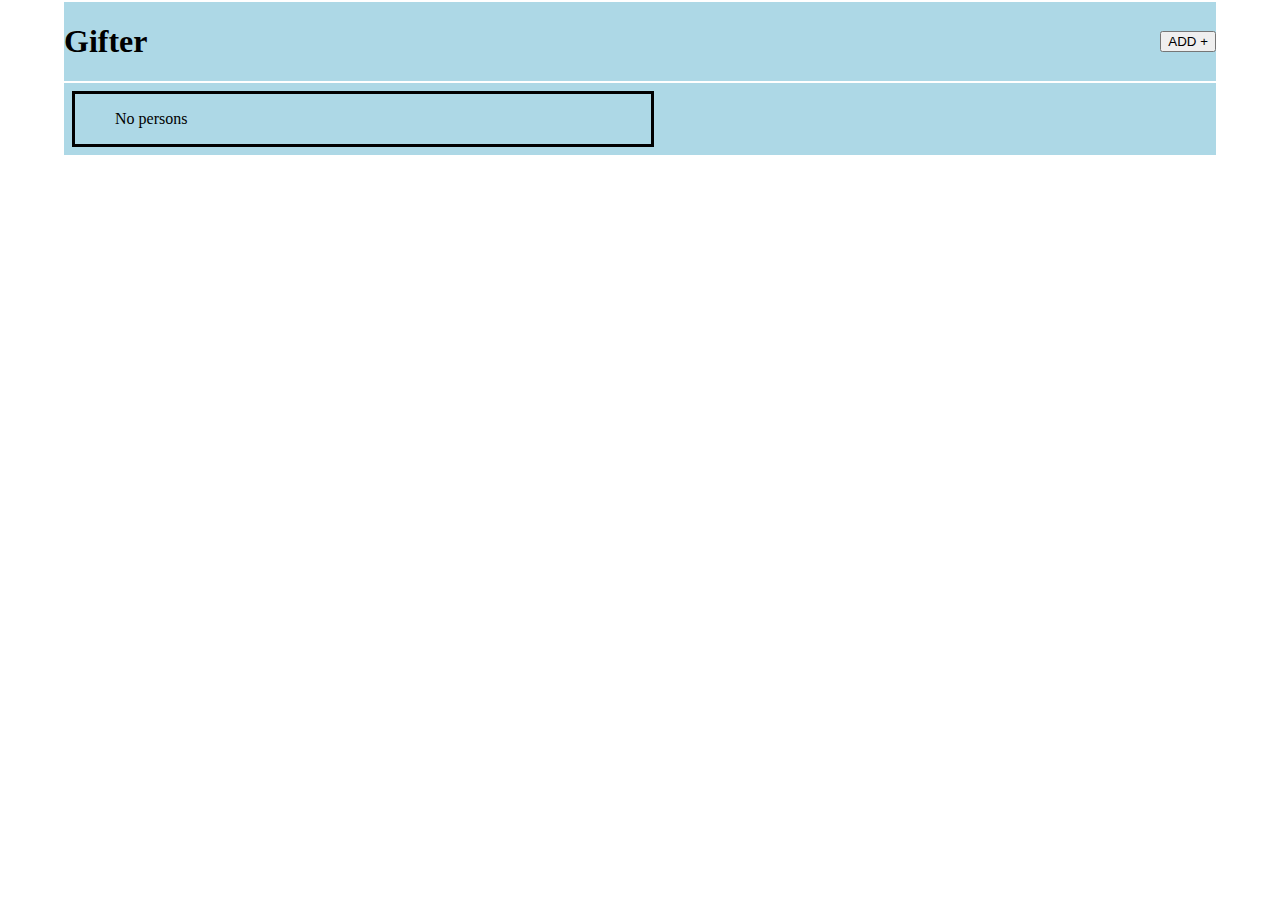
<file: index.html>
<!DOCTYPE html>
<html lang="en">

<head>
    <meta charset="UTF-8">
    <meta name="viewport" content="width=device-width, initial-scale=1.0">
    <meta http-equiv="X-UA-Compatible" content="ie=edge">
    <script src="./js/fontawesome.js"></script>
    <link rel="stylesheet" type="text/css" href="./css/index.css" />
    <title>Giftr</title>
</head>

<body>
    <header id="personHeader">
            <h1>Gifter</h1>
            <button id="add">ADD +</button>
    </header>

    <main>
        <section class="page active homePage" id="left">
            <div class="peopleList">
                    <section class="page active" id="homePage">

                            <div id="personList" data-target="list">
                                <ul id="pList">
                                </ul>
                                
                            </div>
                            <div class="addPeople hideform">
                                    <div id="personForm">
                                        <span class="label" id="pnamelabel">Person Name:</span><br>
                                        <input type="text" id="pname" name="name" value="name"><br>
                                        <span class="label" id="pdatelabel">Birth Date:</span><br>
                                        <input type="date" id="bdate" name="bdate">
                                        <button id="savePerson">Save</button>
                                    </div>
                            </div>

                            <div class="addGift hideform">
                                    <div id="giftForm">
                                            <span class="label" id="gnamelabel">Gift Name:</span><br>
                                            <input type="text" id="gname" name="name" value="name"><br>
                                            <span class="label" id="gpricelabel">Gift Price:</span><br>
                                            <input type="text" id="gprice" name="price" value="price"><br>
                                            <span class="label" id="gstorelabel">Gift Store:</span><br>
                                            <input type="text" id="gstore" name="store" value="store name"><br>
                                            <span class="label" id="glinklabel">Gift Link:</span><br>
                                            <input type="text" id="glink" name="link" value="link"><br>
                                            <button id="saveGift">Save</button>
                                        </div>
                            </div>
                            <div class="giftList hideform">
                                    <div  id="giftList" >
                                        <ul id="gList">
                                        
                                        </ul>
                                           
                                        </div>
                            </div>
                    </section>
            </div>
        </section>

        
    </main>
    <script type="text/javascript" src="./js/index.js"></script>
</body>

</html>
</file>
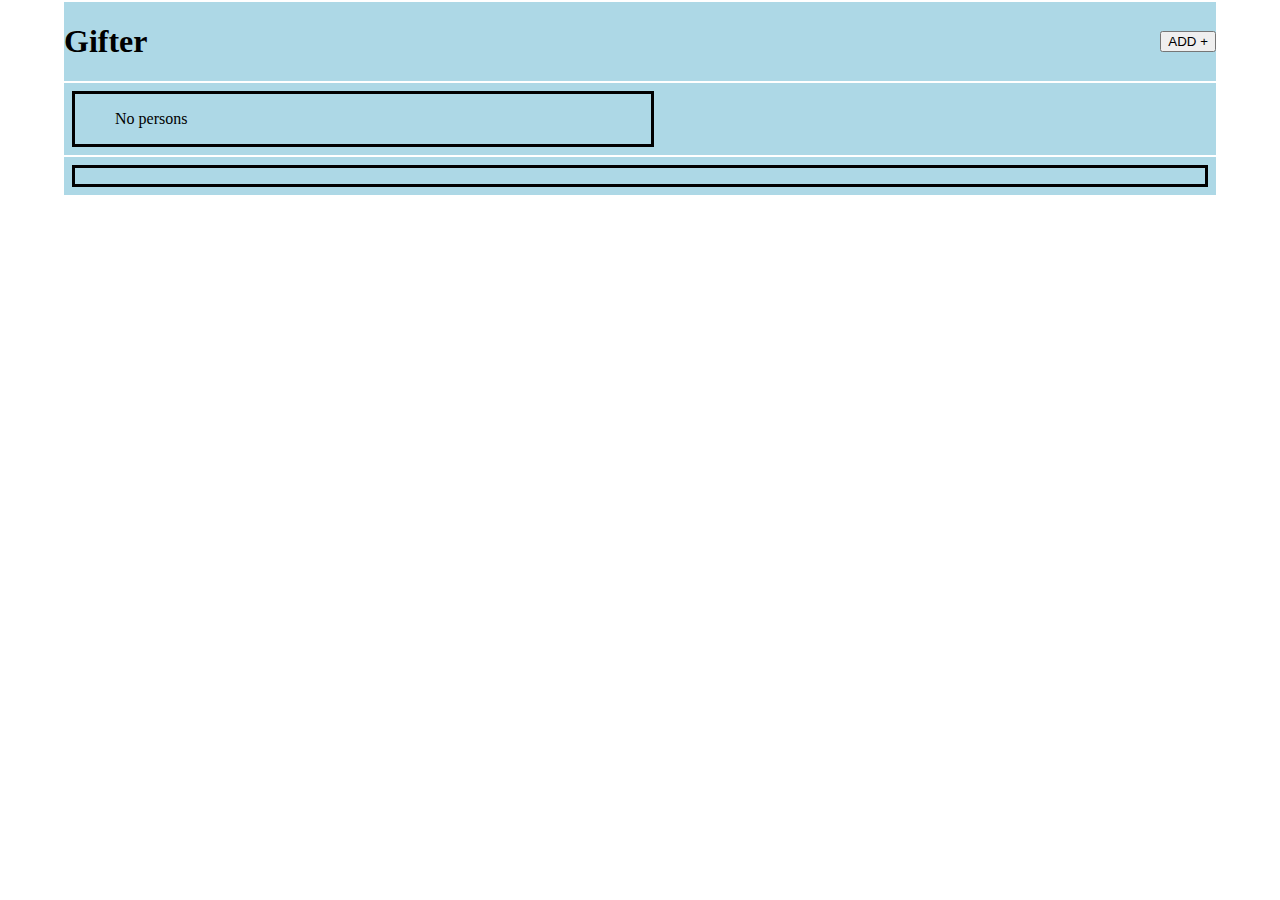
<file: index copy.html>
<!DOCTYPE html>
<html lang="en">

<head>
    <meta charset="UTF-8">
    <meta name="viewport" content="width=device-width, initial-scale=1.0">
    <meta http-equiv="X-UA-Compatible" content="ie=edge">
    <link rel="stylesheet" type="text/css" href="./css/index.css" />
    <title>Giftr</title>
</head>

<body>
    <header id="personHeader">
            <h1>Gifter</h1>
            <button id="add">ADD +</button>
    </header>


    <section class="page active" id="homePage">

        <div id="personList" data-target="list">
            <ul id="pList">

            </ul>
            
        </div>
        <div id="personForm" class="hideform">
                    <span class="label" id="pnamelabel">Name:</span><br>
                    <input type="text" id="pname" name="name" value="name"><br>
                    <span class="label" id="pdatelabel">Birth Date:</span><br>
                    <input type="date" id="bdate" name="bdate">
                    <button id="savePerson">Save</button>
                </form> 
        </div>
    </section>


    <section class="page" id="giftPage">
            <div  id="giftList" >
                    <ul id="gList">
                
                    </ul>
                   
                </div>
                <div id="giftDetails">
        
                    </div>
                <div id="giftForm">
        
                </div>

    </section>

    <main>
        <section id="left">
            <div class="peopleList">

            </div>
        </section>

        <section id="right">
                <div class="addPeople">

                </div>
                <div class="addGift">

                </div>
                <div class="giftList">

                </div>
        </section>
    </main>
    <script type="text/javascript" src="./js/index.js"></script>
</body>

</html>
</file>
<file: css/index.css>
body{

    margin: 0.1rem auto;
}

#personHeader{
    background-color: lightblue;
    display: flex;
    flex-direction: row;
    justify-content: space-between;
    align-items: center;
    margin: 0.1rem auto;
    width: 90%;
}
#homePage{
    background-color: lightblue;
    display: flex;
    flex-direction: row;
    justify-content: space-between;
    align-items: center;
    margin: 0.1rem auto;
    width: 90%;
    /* flex-direction: column; */
}

#giftPage{
    background-color: lightblue;
    display: flex;
    flex-direction: row;
    justify-content: space-between;
    align-items: center;
    margin: 0.1rem auto;
    width: 90%;
}

#personList{
width: 50%;
margin: 0.5rem;
border: 0.2rem solid black;
}
/* #personForm{
width: 50%;
margin: 0.5rem;
border: 0.2rem solid black;
} */
.lperson{
    display: flex;
    flex-direction: row;
    justify-content: space-between;
}

.lgift{
    display: flex;
    flex-direction: row;
    justify-content: space-between;
}

#giftList{
    width: 100%;
    margin: 0.5rem;
    border: 0.2rem solid black;
}

.hideform{
    display: none;
}








@media (max-width:800px){
    #personHeader{
        flex-direction: column;
        /* justify-content: space-between;
        align-items: center; */
       
    }
    #homePage{
        flex-direction: column;
    }

}
</file>
